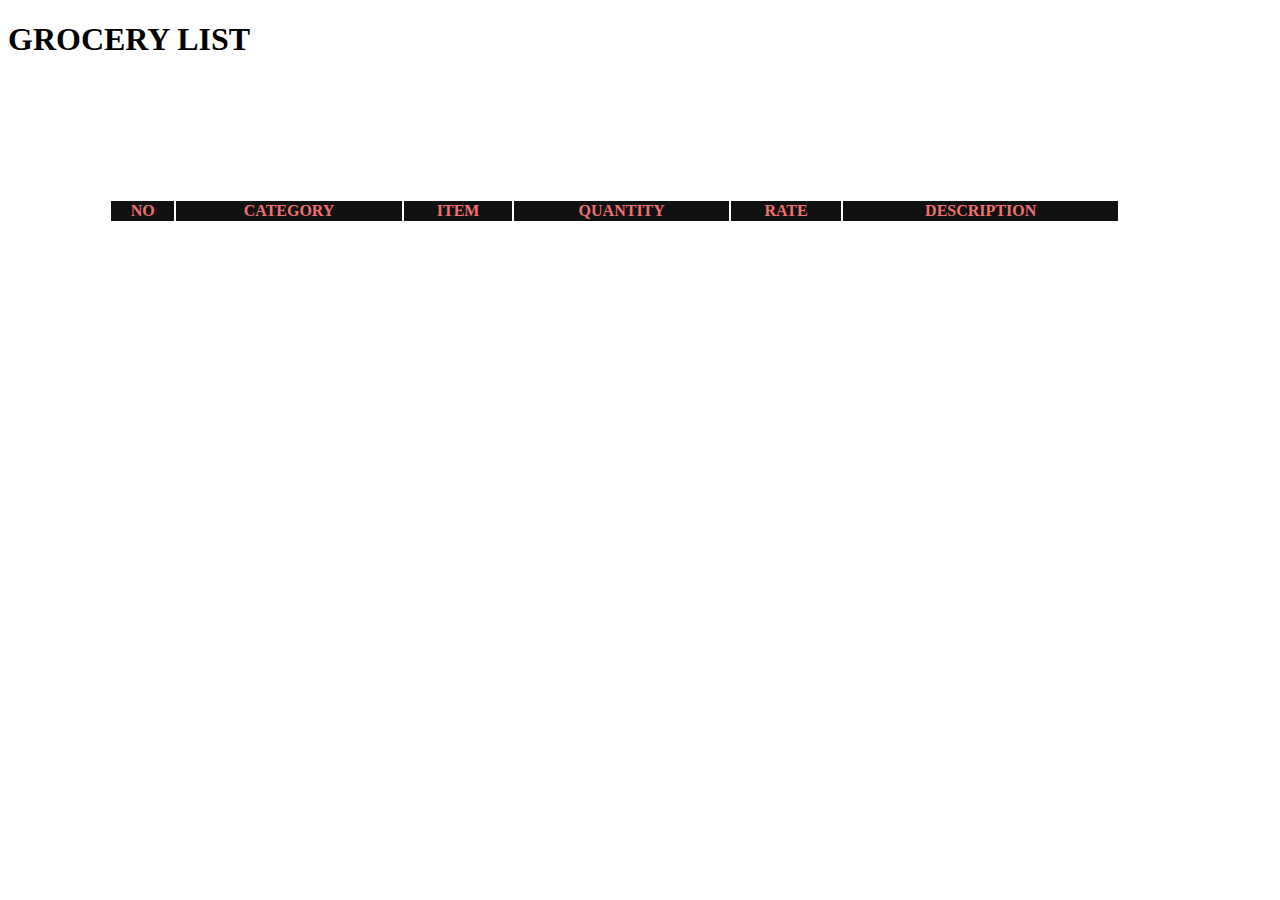
<file: index.html>
<!DOCTYPE html>
<html lang="en">
<head>
    
    <title>GROCERY LIST</title>
    <!--- <script src="https://ajax.googleapis.com/ajax/libs/jquery/3.1.0/jquery.min.js"></script>
    <link rel="stylesheet" href="https://maxcdn.bootstracdn.com/bootstrap/3.3.6/css/bootstrap.min.css"/>-->
    <script src="bootstrap.min.js"></script>
    <link rel="stylesheet" type="text/css" media="screen" href="./css/style.css">

</head>
<body>
    <div class="container">
        <div class="table-responsive">
            <h1>GROCERY LIST</h1></br>
            <table class="table table-bordered table-striped" id="#GROCERY_TABLE">
                <tr>
                    <th>NO</th>
                    <th>CATEGORY</th>
                    <th>ITEM</th>
                    <th>QUANTITY</th>
                    <th>RATE</th>
                    <th>DESCRIPTION</th>
                </tr>
            </table>

        </div>
    </div>
</body>
</html>
<script>
    $(document).ready(function(){
        $.getJSON("grocerylist.json",function(data){
            var grocery_data='';
            $.each(ReadableStreamDefaultReader,function(key,value)
            {
                grocery_data +='<tr>';
                    grocery_data +='<td>'+value.NO+'</td>';
                    grocery_data +='<td>'+value.CATEGORY+'</td>';
                    grocery_data +='<td>'+value.ITEM+'</td>';
                    grocery_data +='<td>'+value.QUANTITY+'</td>';
                    grocery_data +='<td>'+value.RATE+'</td>';
                    grocery_data +='<td>'+value.DESCRIPTION+'</td>';
                    grocery_data +='</tr>';
            
            
            });
            $('#GROCERY_TABLE').append(grocery_data);

        });
    });

</script>
</file>
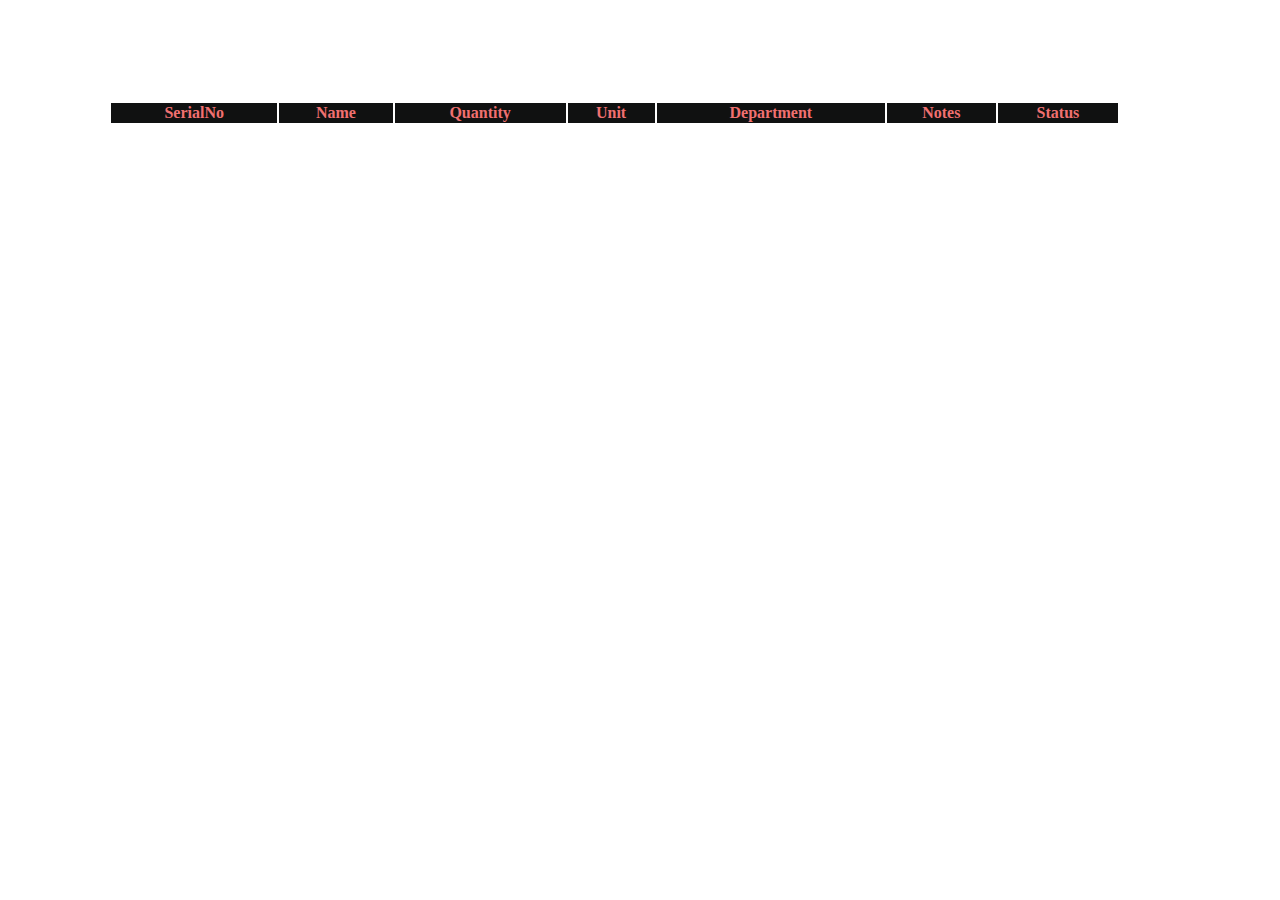
<file: index1.html>
<!DOCTYPE html>
<html lang="en">
<head>
    <meta charset="UTF-8">
    <meta http-equiv="X-UA-Compatible" content="IE=edge">
    <meta name="viewport" content="width=device-width, initial-scale=1.0">
    <title>Grocery List</title>
   <!--- <link rel="stylesheet" href="https://stackpath.bootstrapcdn.com/bootstrap/4.1.3/css/bootstrap.min.css" integrity="sha384-MCw98/SFnGE8fJT3GXwEOngsV7Zt27NXFoaoApmYm81iuXoPkFOJwJ8ERdknLPMO" crossorigin="anonymous">
<script src="https://stackpath.bootstrapcdn.com/bootstrap/4.1.3/js/bootstrap.min.js" integrity="sha384-ChfqqxuZUCnJSK3+MXmPNIyE6ZbWh2IMqE241rYiqJxyMiZ6OW/JmZQ5stwEULTy" crossorigin="anonymous"></script>-->
    <link rel="stylesheet" href="./css/style.css">
</head>

<body>
    <div id = "demo">

    <!--Creating a button, on clicking it, the server request and actions shud happen-->
        <table class="table table-bordered" >
            <thead >
                <tr>
                    <th id = "head1">SerialNo</th>
                    <th id = "head2">Name</th>
                    <th id = "head3">Quantity</th>
                    <th id = "head4">Unit</th>
                    <th id = "head5">Department</th>
                    <th id = "head6">Notes</th>
                    <th>Status</th>
                </tr>
            </thead>
            <tbody id="tbody"></tbody>
        </table>
   
    </div>
    </div>

    <!-- link js file -->
    <script src = "ajax.js"></script>
</body>
</html>
</file>
<file: css/style.css>
th{
    font-family:cursive;
    color: rgb(240, 112, 112);
   background: rgb(16, 17, 17);
}
tbody{
    font-family:'Franklin Gothic Medium', 'Arial Narrow', Arial, sans-serif;
}
body{
    background-image: 
    background-size: cover; 
}

 /* #btn{
     /* border: 5px solid red; 
     margin-left: 20em;
     margin-top:10em ;
     font-family: 'Times New Roman', Times, serif;
     font-size: xx-large;
     color:orangered;
     background: white;
 } */

 .table{
     /* border: yellowgreen 2px solid; */
    margin: 8%;
    width: 80%;
 }
</file>
